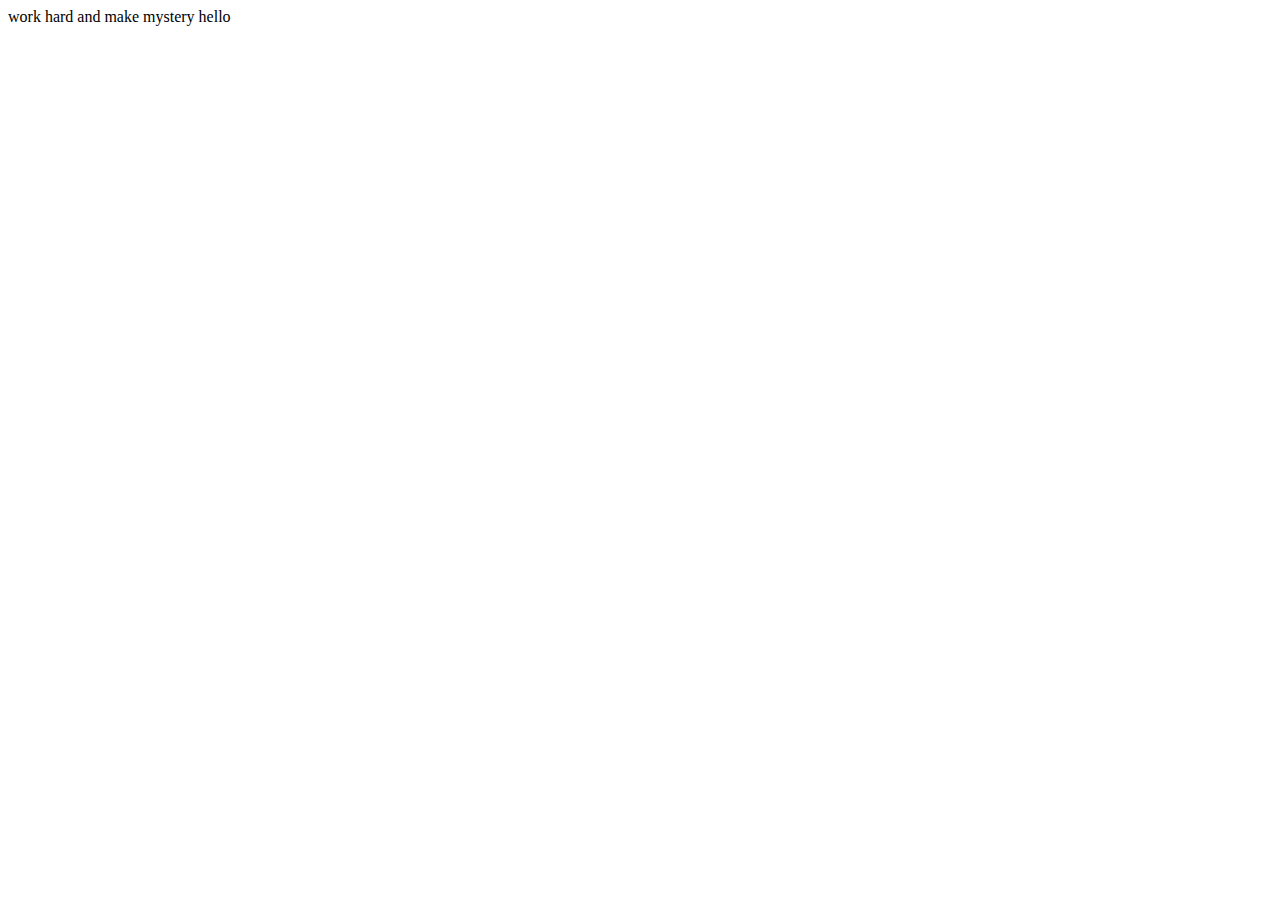
<file: index.html>
<!DOCTYPE html>
<html lang="en">
<head>
    <meta charset="UTF-8">
    <meta http-equiv="X-UA-Compatible" content="IE=edge">
    <meta name="viewport" content="width=device-width, initial-scale=1.0">
    <title>codecamp</title>
</head>
<body>
    work hard and make mystery

    hello
</body>
</html>
</file>
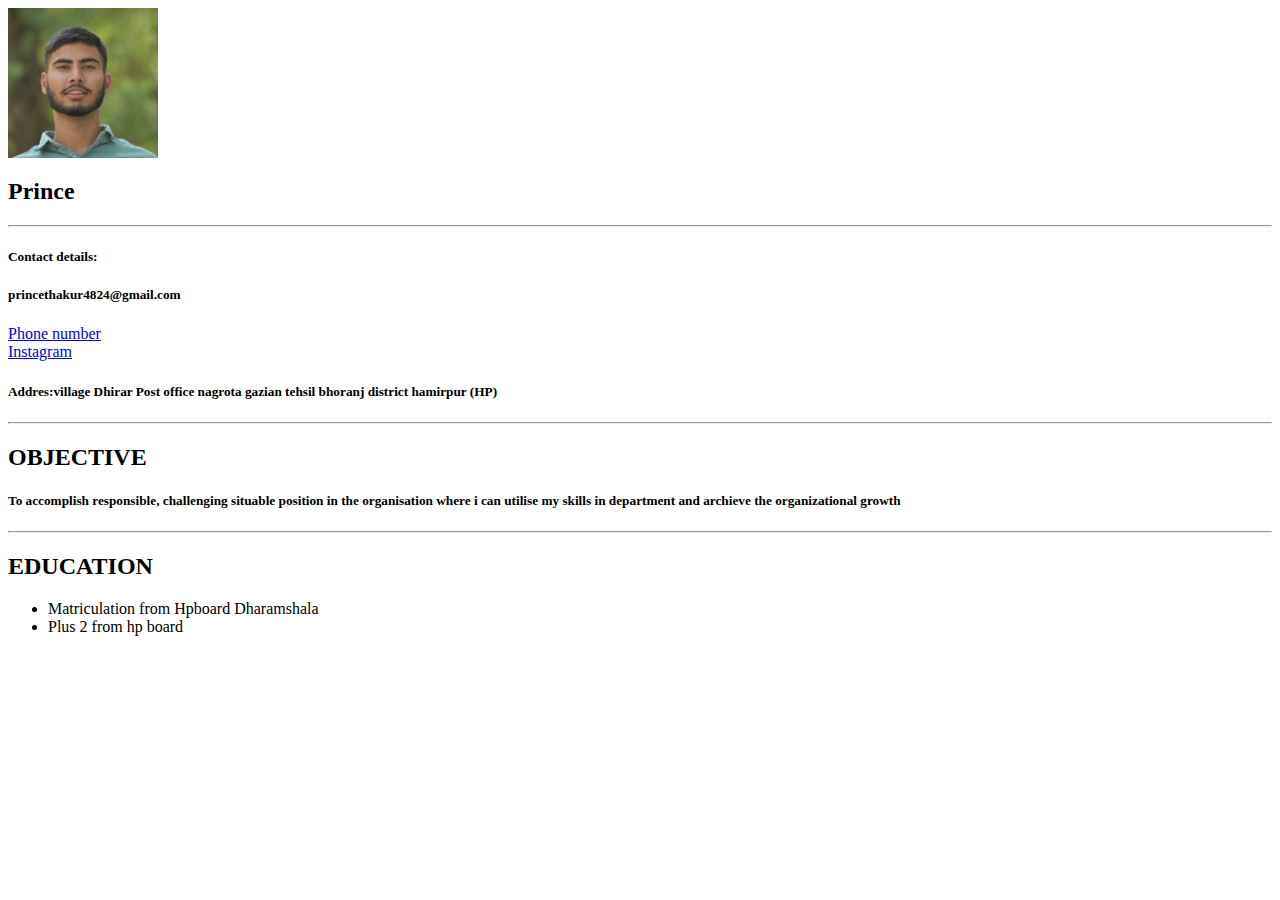
<file: ressume/index.html>
<html>
<head>
  <title>prince's resume</title>
</head>
<body>
    <img src="img2.jpg" alt="image"width=150 height="150">
    <h2>Prince</h2><hr>
    <h5>Contact details:</h5>
    <h5>princethakur4824@gmail.com</h5>
  <a href="TEL:8219672237">Phone number</a><br>
  <a href="https://instagram.com/prince_thakur4424?igshid=YmMyMTAZMZY=" >Instagram</a>
    <h5>Addres:village Dhirar Post office nagrota gazian tehsil bhoranj district hamirpur (HP)</h5><hr>
    <h2>OBJECTIVE</h2>
<p><h5>To accomplish responsible, challenging situable position in the organisation where i can utilise my skills in department and archieve the organizational growth</h5></p><hr>
<h2>EDUCATION</h2>
<ul>
    <li>Matriculation from Hpboard Dharamshala</li>
    <li>Plus 2 from hp board</li></header>

</ul>
</body>
</html>
</file>
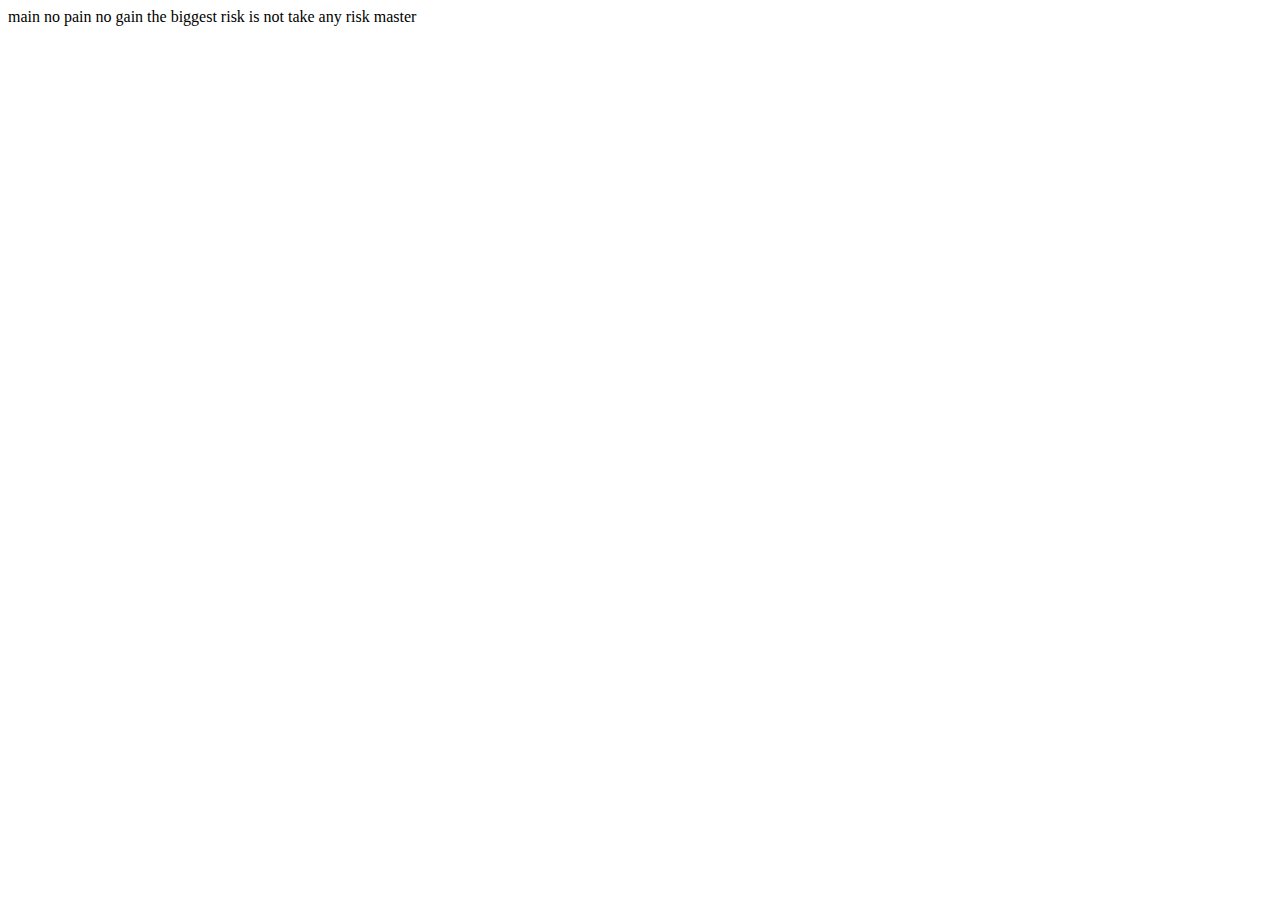
<file: private.html>
<!DOCTYPE html>
<html lang="en">
<head>
    <meta charset="UTF-8">
    <meta http-equiv="X-UA-Compatible" content="IE=edge">
    <meta name="viewport" content="width=device-width, initial-scale=1.0">
    <title>sics</title>
</head>
<body>
 main
    no pain no gain
the biggest risk is not take any risk
 master
</body>
</html>
</file>
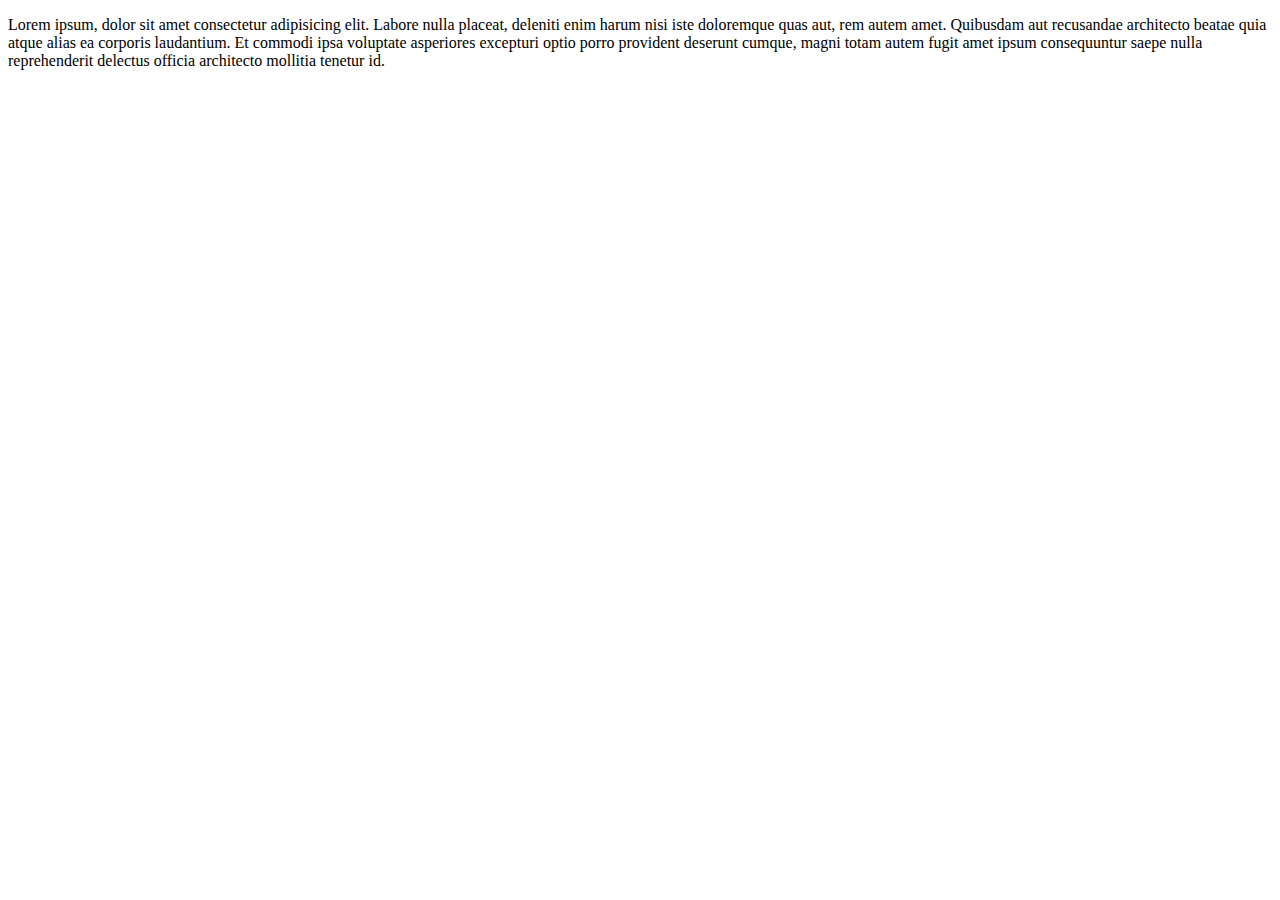
<file: practice/dinesh.html>
<!DOCTYPE html>
<html>
<head>
   
    <title>about dinesh</title>
</head>
<body>
    <p>Lorem ipsum, dolor sit amet consectetur adipisicing elit. Labore nulla placeat, deleniti enim harum nisi iste doloremque quas aut, rem autem amet. Quibusdam aut recusandae architecto beatae quia atque alias ea corporis laudantium. Et commodi ipsa voluptate asperiores excepturi optio porro provident deserunt cumque, magni totam autem fugit amet ipsum consequuntur saepe nulla reprehenderit delectus officia architecto mollitia tenetur id.</p>
    
</body>
</html>
</file>
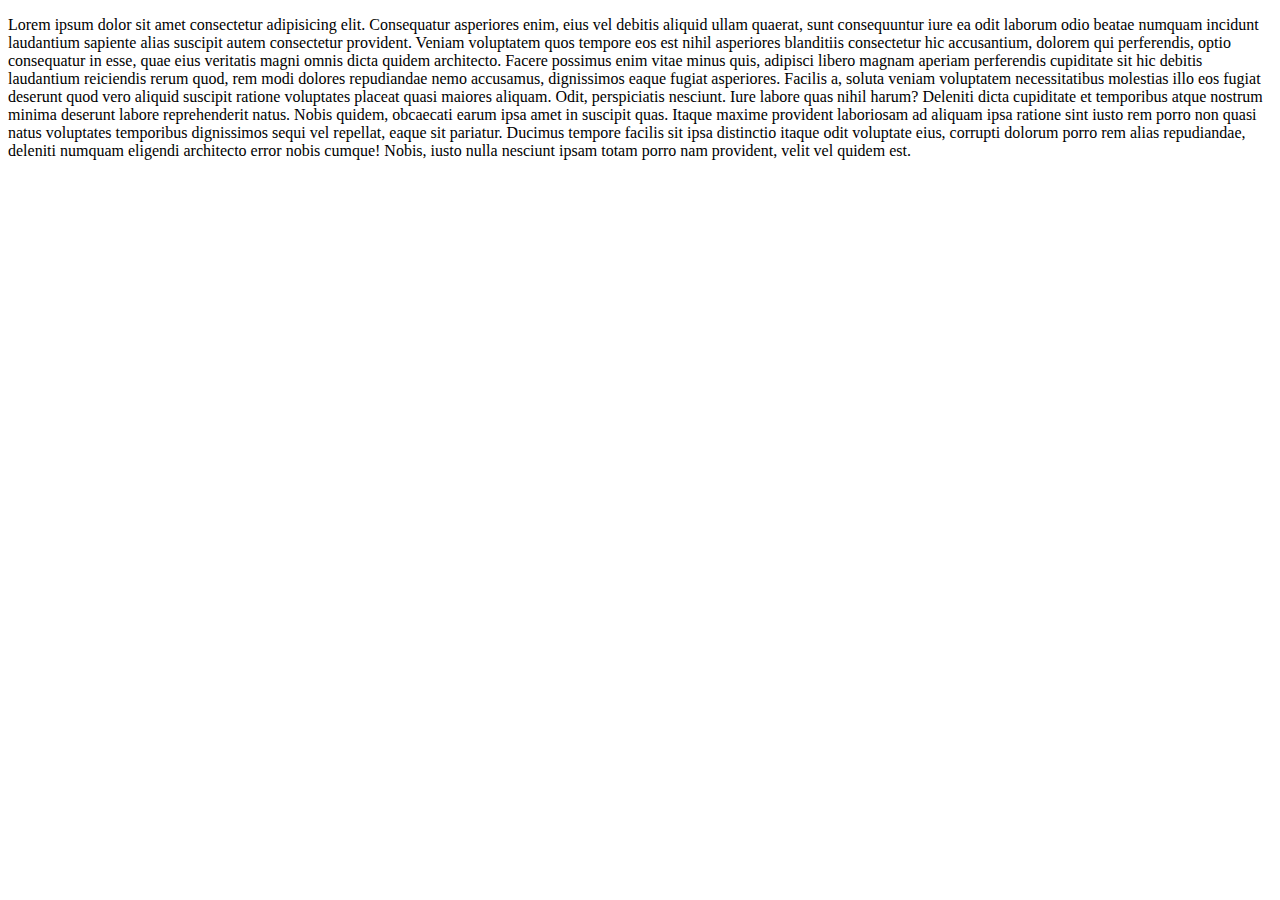
<file: practice/nitin.html>
<!DOCTYPE html>
<html>
<head>
  
    <title>Nitin</title>

</head>
<body>
    <p>Lorem ipsum dolor sit amet consectetur adipisicing elit. Consequatur asperiores enim, eius vel debitis aliquid ullam quaerat, sunt consequuntur iure ea odit laborum odio beatae numquam incidunt laudantium sapiente alias suscipit autem consectetur provident. Veniam voluptatem quos tempore eos est nihil asperiores blanditiis consectetur hic accusantium, dolorem qui perferendis, optio consequatur in esse, quae eius veritatis magni omnis dicta quidem architecto. Facere possimus enim vitae minus quis, adipisci libero magnam aperiam perferendis cupiditate sit hic debitis laudantium reiciendis rerum quod, rem modi dolores repudiandae nemo accusamus, dignissimos eaque fugiat asperiores. Facilis a, soluta veniam voluptatem necessitatibus molestias illo eos fugiat deserunt quod vero aliquid suscipit ratione voluptates placeat quasi maiores aliquam. Odit, perspiciatis nesciunt. Iure labore quas nihil harum? Deleniti dicta cupiditate et temporibus atque nostrum minima deserunt labore reprehenderit natus. Nobis quidem, obcaecati earum ipsa amet in suscipit quas. Itaque maxime provident laboriosam ad aliquam ipsa ratione sint iusto rem porro non quasi natus voluptates temporibus dignissimos sequi vel repellat, eaque sit pariatur. Ducimus tempore facilis sit ipsa distinctio itaque odit voluptate eius, corrupti dolorum porro rem alias repudiandae, deleniti numquam eligendi architecto error nobis cumque! Nobis, iusto nulla nesciunt ipsam totam porro nam provident, velit vel quidem est.</p>
    
</body>
</html>
</file>
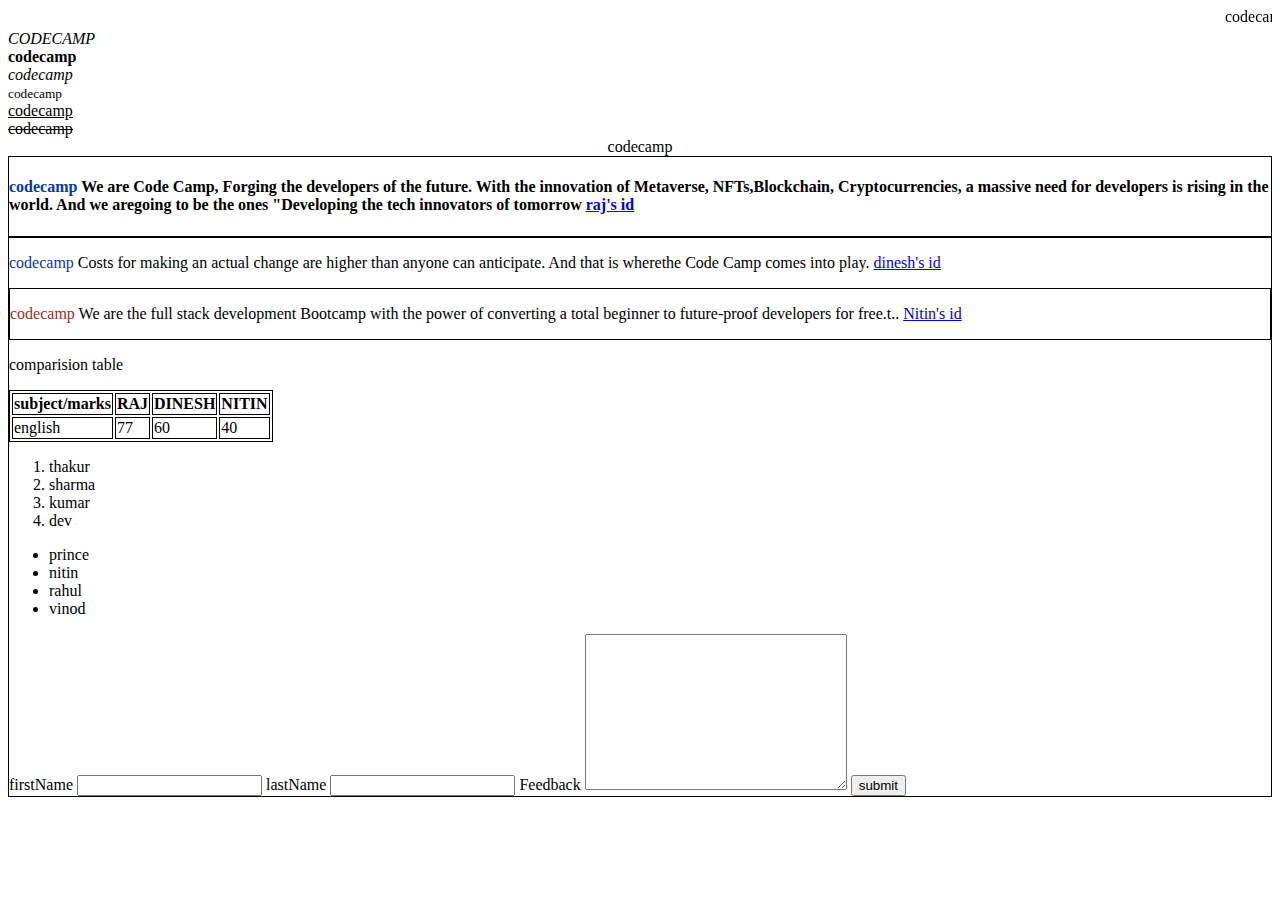
<file: practice/prince.html>
<!DOCTYPE html>
<html >
<head>
    <link rel="stylesheet" href="style.css">
    <style>
          .first{
         
         border: 1px solid black;
     }
     .second{
        font-style: initial;
      border: 1px solid black;
       
    }

    
     .third{
         border:1px solid black
     }
    table, th ,td
    {
        border:1px solid black;
    }
    </style>
   
</head>
<body>
   <!--header-->
   <marquee>codecamp</marquee>
   <em>CODECAMP</em><br>
   <b>codecamp</b><br>
   <i>codecamp</i><br>
   <small>codecamp</small><br>
   <u>codecamp</u><br>
<strike>codecamp</strike><br>
<center>codecamp</center>

   <div class="first"> <h4><span style="border: 0ch; color: rgb(8, 58, 165)">codecamp</span>  We are Code Camp, Forging the developers of the future. With the innovation of Metaverse, NFTs,Blockchain, Cryptocurrencies, a massive need for developers is rising in the world. And we aregoing to be the ones "Developing the tech innovators of tomorrow <a href="raj.html">raj's id</a>    </h4></div>
   <div class="second"> <p><span style="border: 0ch; color: rgb(8, 58, 165)">codecamp</span>  Costs for making an actual change are higher than anyone can anticipate. And that is wherethe Code Camp comes into play.  <a href="dinesh.html">dinesh's id</a>

    <div class="third"><p><span style="color:brown"> codecamp </span>We are the full stack development Bootcamp with the power of converting a total beginner to future-proof developers for free.t.. <a href="nitin.html">Nitin's id</a></p></div>

<!--table-->

<p>comparision table</p>

<table style="width:50px">
    <tr>
        <th>subject/marks</th>
        <th>RAJ</th>
        <th>DINESH</th>
        <th>NITIN</th>
      
  </tr>
  <tr>
  
  <td>english</td>
  <td>77</td>
  <td>60</td>
  <td>40</td>
  </tr>
</table>

<!--lists-->
<ol>
    <li>thakur </li>
    <li>sharma</li>
    <li>kumar</li>
    <li>dev</li>
</ol>
<ul>
    <li>prince</li>
    <li>nitin</li>
    <li>rahul</li>
    <li>vinod</li>
</ul>
<!--form-->
<form>
<label for="firstName">firstName</label>
<input name="firstName" type="text">
<label for="lastName" >lastName</label>
<input name="lastName" type="text">
<label for="feedBack">Feedback</label>
<textarea name="feedBack" id="" cols="30" rows="10"></textarea>
<input type="submit" value="submit">
</form>
</body>
</html>
</file>
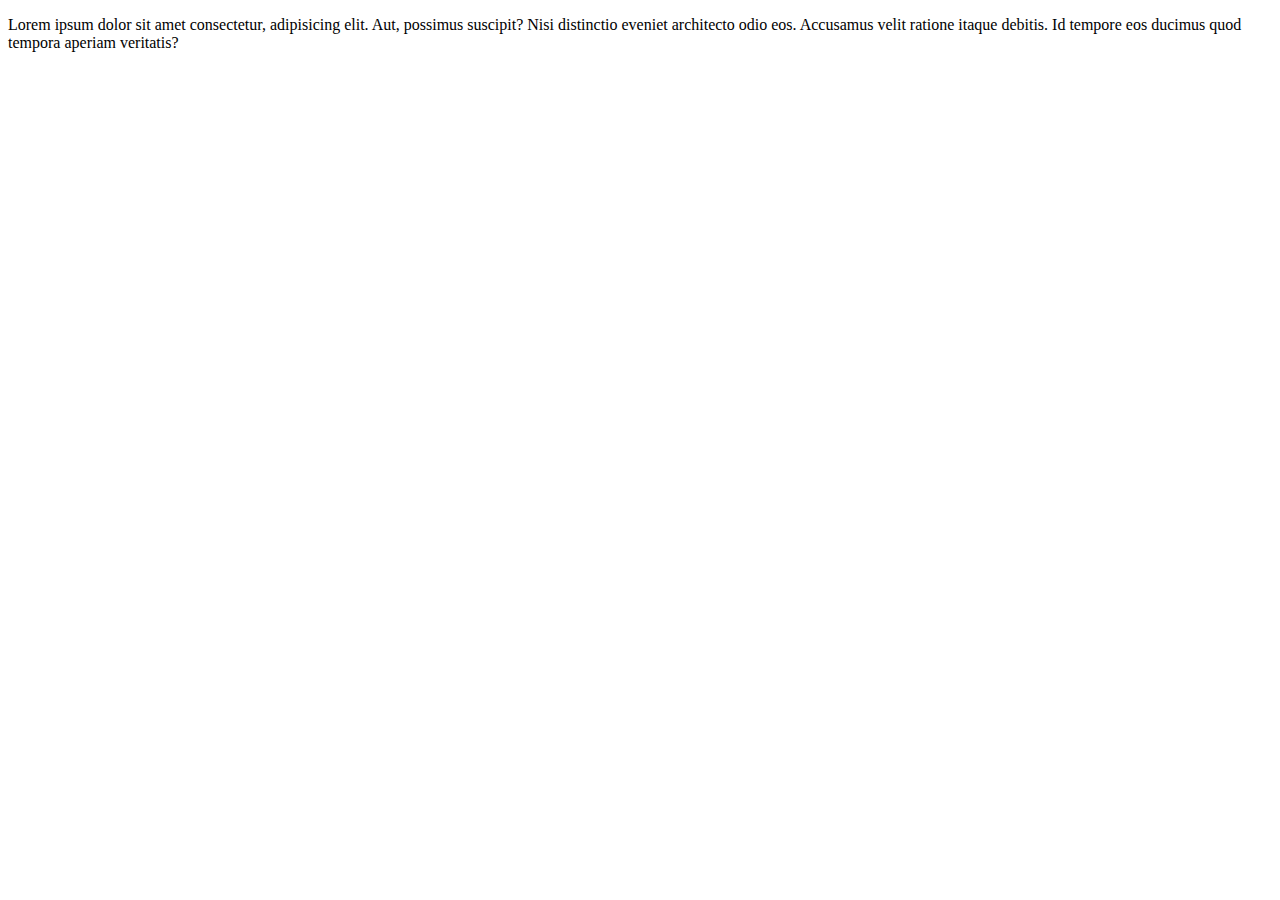
<file: practice/raj.html>
<!DOCTYPE html>
<html>
<head>
    
    <title>about raj</title>
</head>
<body>
    <p>Lorem ipsum dolor sit amet consectetur, adipisicing elit. Aut, possimus suscipit? Nisi distinctio eveniet architecto odio eos. Accusamus velit ratione itaque debitis. Id tempore eos ducimus quod tempora aperiam veritatis?</p>
</body>
</html>
</file>
<file: practice/style.css>
.first{
         
        border: 1px solid black;
    }
    .second{
        font-style: initial;
      border: 1px solid black;
       
    }
</file>
